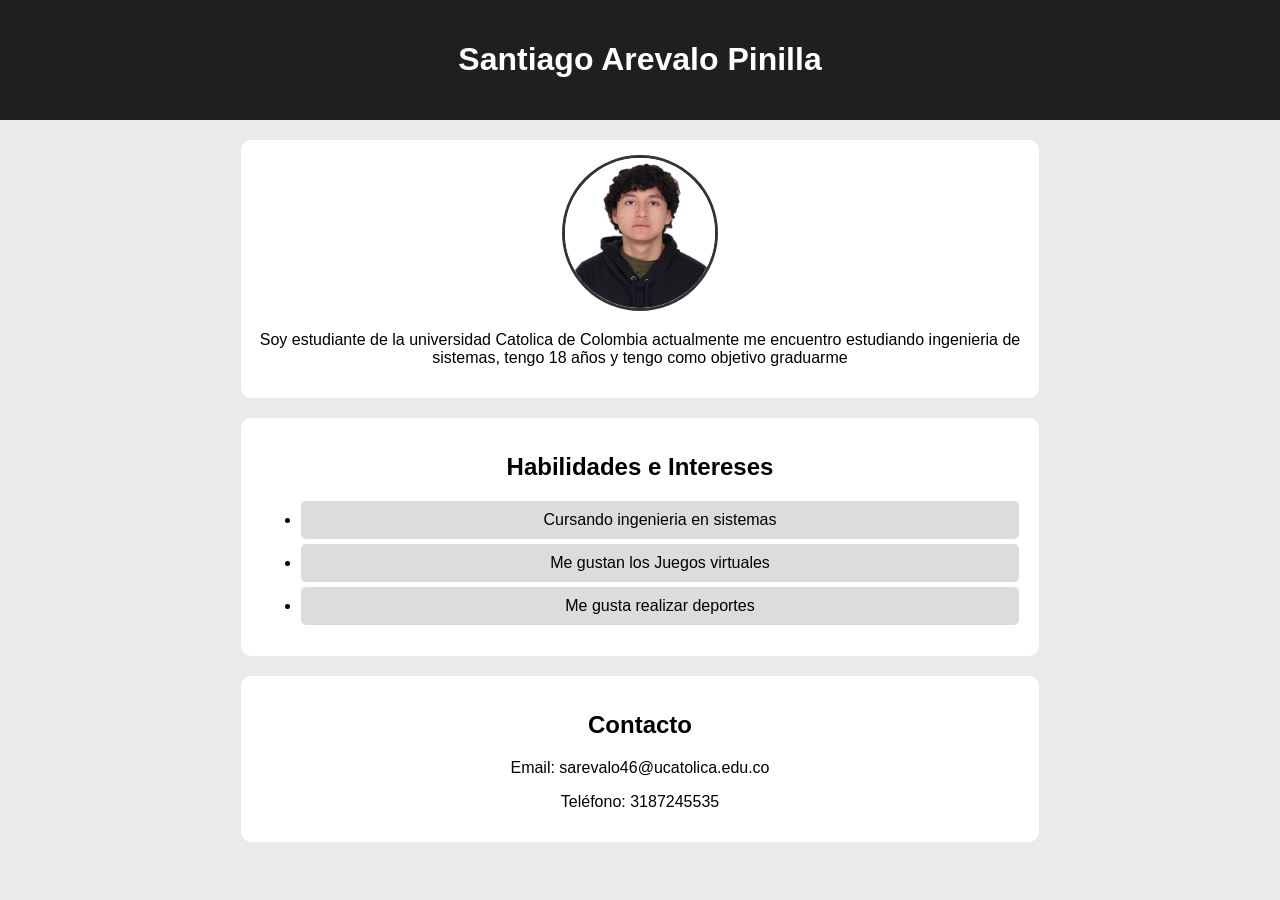
<file: index.html>
<!DOCTYPE html>
<html lang="es">

<head>
    <meta charset="UTF-8">
    <title>Perfil de Estudiante</title>
    <!-- Cambiar la ruta para GitHub Pages -->
    <link rel="stylesheet" href="style.css">
</head>

<body>

    <!-- Encabezado -->
    <header>
        <h1>Santiago Arevalo Pinilla</h1>
    </header>

    <!-- Perfil -->
    <section class="perfil-estudiante">
        <!-- Cambiar la ruta de la imagen para GitHub Pages -->
        <img src="img/foto.jpg" alt="Foto de perfil">

        <p>
            Soy estudiante de la universidad Catolica de Colombia 
            actualmente me encuentro estudiando ingenieria de sistemas,
            tengo 18 años y tengo como objetivo graduarme
        </p>
    </section>

    <!-- Habilidades -->
    <section class="lista-hobbies">
        <h2>Habilidades e Intereses</h2>
        <ul>
            <li>Cursando ingenieria en sistemas</li>
            <li>Me gustan los Juegos virtuales</li>
            <li>Me gusta realizar deportes</li>
        </ul>
    </section>

    <!-- Contacto -->
    <section class="info-contacto">
        <h2>Contacto</h2>
        <p>Email: sarevalo46@ucatolica.edu.co</p>
        <p>Teléfono: 3187245535</p>
    </section>

</body>

</html>
</file>
<file: style.css>
body {
    font-family: Arial, sans-serif;
    background-color: #eaeaea;
    margin: 0;
    padding: 0;
    text-align: center;
}

header {
    background-color: #1f1f1f;
    color: white;
    padding: 20px;
}

.perfil-estudiante img {
    border-radius: 50%;
    width: 150px;
    height: 150px;
    object-fit: cover;
    border: 3px solid #333;
}

section {
    background: white;
    margin: 20px auto;
    padding: 15px;
    width: 60%;
    border-radius: 10px;
}

li {
    background-color: #dcdcdc;
    margin: 5px;
    padding: 10px;
    border-radius: 5px;
}
</file>
